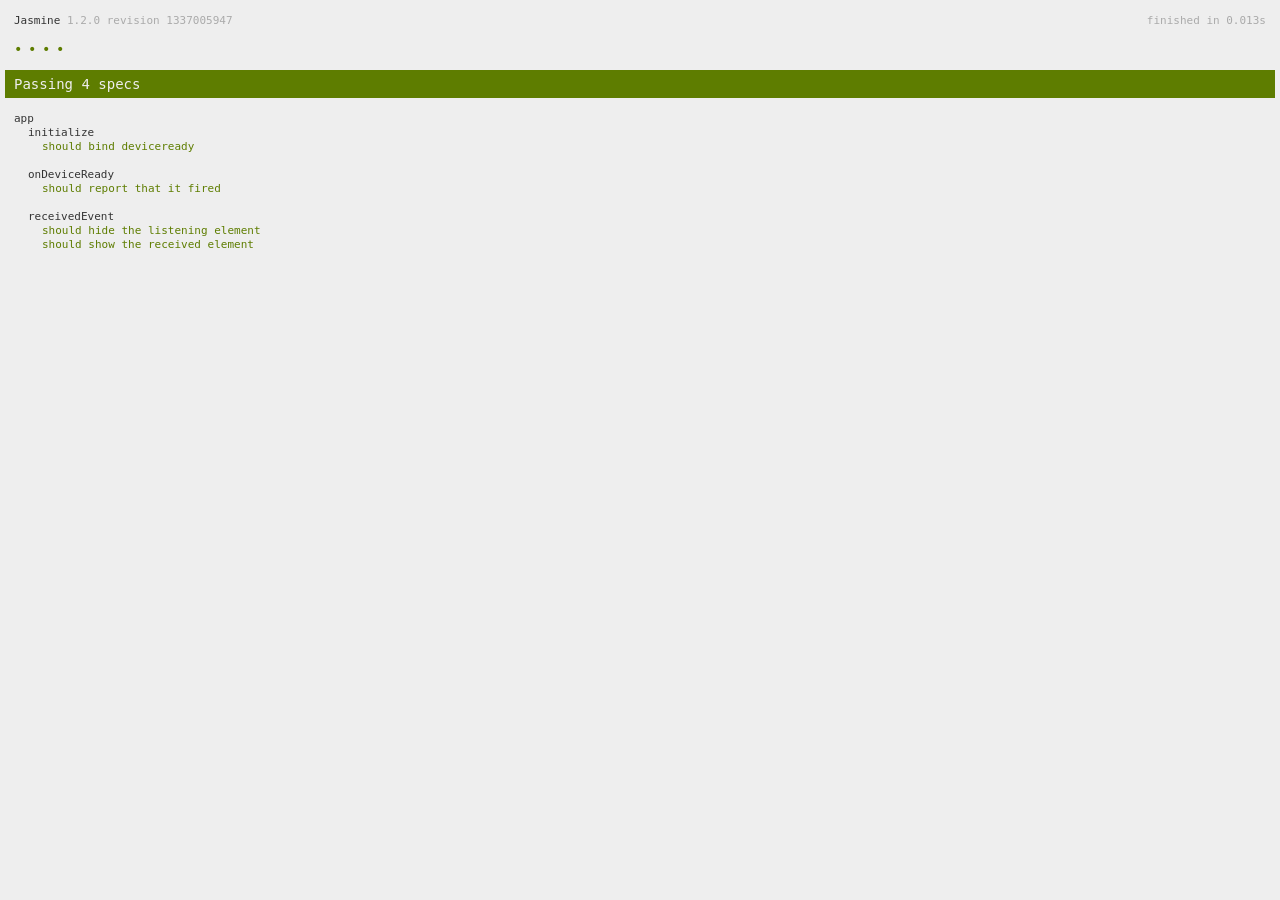
<file: PhoneGap/TeeTime/www/spec.html>
<!DOCTYPE html>
<!--
    Licensed to the Apache Software Foundation (ASF) under one
    or more contributor license agreements.  See the NOTICE file
    distributed with this work for additional information
    regarding copyright ownership.  The ASF licenses this file
    to you under the Apache License, Version 2.0 (the
    "License"); you may not use this file except in compliance
    with the License.  You may obtain a copy of the License at

    http://www.apache.org/licenses/LICENSE-2.0

    Unless required by applicable law or agreed to in writing,
    software distributed under the License is distributed on an
    "AS IS" BASIS, WITHOUT WARRANTIES OR CONDITIONS OF ANY
     KIND, either express or implied.  See the License for the
    specific language governing permissions and limitations
    under the License.
-->
<html>
    <head>
        <title>Jasmine Spec Runner</title>

        <!-- jasmine source -->
        <link rel="shortcut icon" type="image/png" href="spec/lib/jasmine-1.2.0/jasmine_favicon.png">
        <link rel="stylesheet" type="text/css" href="spec/lib/jasmine-1.2.0/jasmine.css">
        <script type="text/javascript" src="spec/lib/jasmine-1.2.0/jasmine.js"></script>
        <script type="text/javascript" src="spec/lib/jasmine-1.2.0/jasmine-html.js"></script>

        <!-- include source files here... -->
        <script type="text/javascript" src="js/index.js"></script>

        <!-- include spec files here... -->
        <script type="text/javascript" src="spec/helper.js"></script>
        <script type="text/javascript" src="spec/index.js"></script>

        <script type="text/javascript">
            (function() {
                var jasmineEnv = jasmine.getEnv();
                jasmineEnv.updateInterval = 1000;

                var htmlReporter = new jasmine.HtmlReporter();

                jasmineEnv.addReporter(htmlReporter);

                jasmineEnv.specFilter = function(spec) {
                    return htmlReporter.specFilter(spec);
                };

                var currentWindowOnload = window.onload;

                window.onload = function() {
                    if (currentWindowOnload) {
                        currentWindowOnload();
                    }
                    execJasmine();
                };

                function execJasmine() {
                    jasmineEnv.execute();
                }
            })();
        </script>
    </head>
    <body>
        <div id="stage" style="display:none;"></div>
    </body>
</html>
</file>
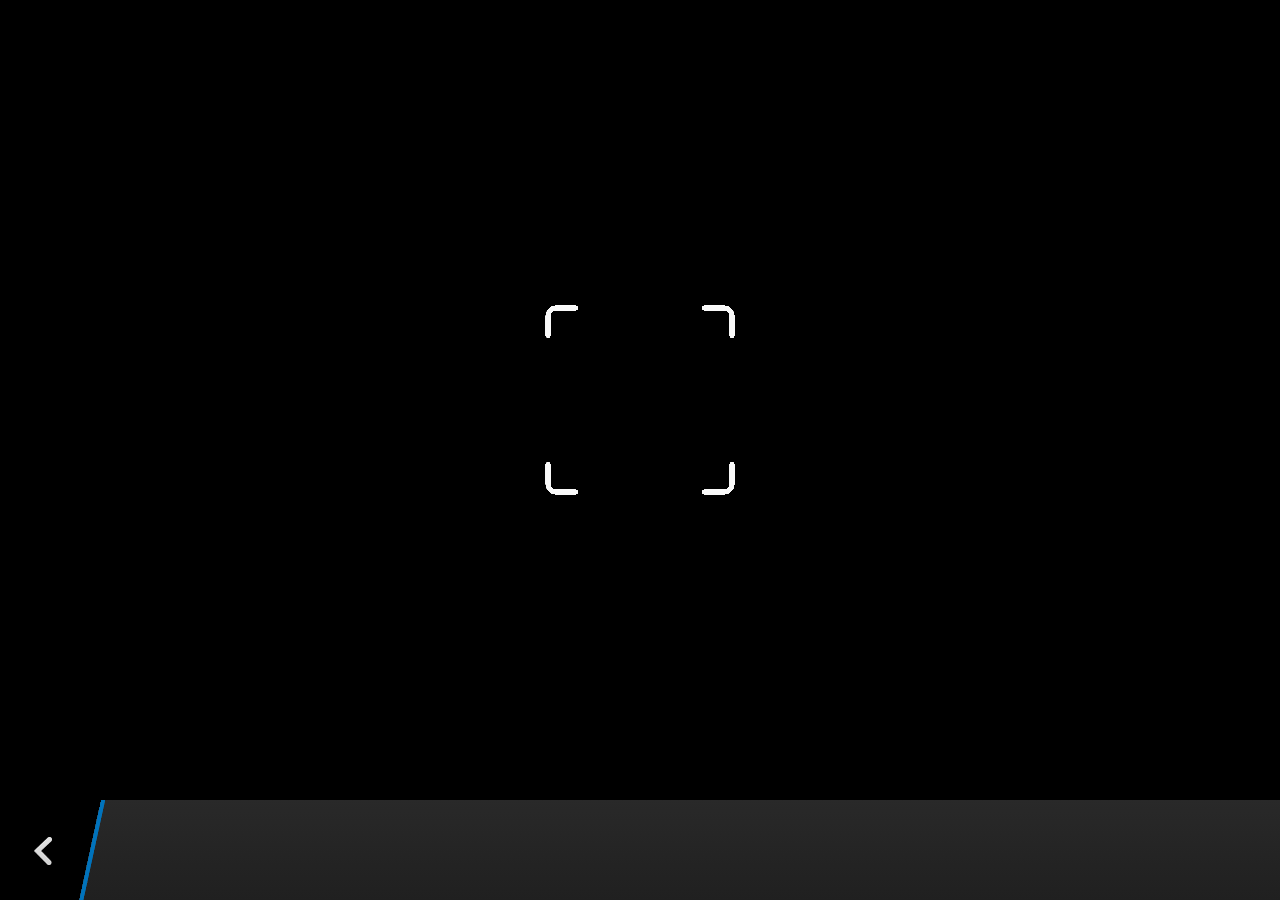
<file: PhoneGap/TeeTime/plugins/cordova-plugin-camera/www/blackberry10/assets/camera.html>
<!--
 Licensed under the Apache License, Version 2.0 (the "License");
 you may not use this file except in compliance with the License.
 You may obtain a copy of the License at

 http://www.apache.org/licenses/LICENSE-2.0

 Unless required by applicable law or agreed to in writing, software
 distributed under the License is distributed on an "AS IS" BASIS,
 WITHOUT WARRANTIES OR CONDITIONS OF ANY KIND, either express or implied.
 See the License for the specific language governing permissions and
 limitations under the License.
 -->
<!DOCTYPE HTML>
<html lang="en">
    <head>
        <meta charset="utf-8">
        <script src="camera.js" type="text/javascript"></script>
        <script>
            var meta = document.createElement("meta");
            meta.setAttribute('name','viewport');
            meta.setAttribute('content','initial-scale='+ (1/window.devicePixelRatio) + ',user-scalable=no');
            document.getElementsByTagName('head')[0].appendChild(meta);
        </script>
    </head>
    <style type="text/css">
        body {
            background-color: black;
        }
        .action-bar {
            position: fixed;
            left: 0px;
            bottom: 0px;
            height: 100px;
            width: 100%;
            background-image: linear-gradient(rgb(41, 41, 41), rgb(32, 32, 32));
        }
        .action-bar-back {
            width: 78px;
            height: 100px;
            background-color: black;
        }
        .action-bar-divider {
            position: fixed;
            bottom: 0px;
            left: 78px;
            width: 28px;
            height: 100px;
            background-image: url([data-uri]);
        }
        .action-bar-back-button {
            position: fixed;
            bottom: 35px;
            left: 34px;
            width: 18px;
            height: 28px;
            background-image: url([data-uri]);
        }
        .camera-cross-hairs {
            position: fixed;
            top: 50%;
            left: 50%;
            -webkit-transform: translate(-50%, -147px);
            width: 194px;
            height: 195px;
            background-image: url([data-uri]); 
        }
    </style>
    <body>
        <div id="camera">
            <video id="v"></video>
            <div class="camera-cross-hairs"></div>
        </div>
        <canvas id="c" style="display: none;"></canvas>
        <div class="action-bar">
            <div id="back" class="action-bar-back">
                <div class="action-bar-back-button"></div>
            </div>
            <div class="action-bar-divider"></div>
        </div>
    </body>
</html>
</file>
<file: PhoneGap/TeeTime/www/spec/lib/jasmine-1.2.0/jasmine.css>
body { background-color: #eeeeee; padding: 0; margin: 5px; overflow-y: scroll; }

#HTMLReporter { font-size: 11px; font-family: Monaco, "Lucida Console", monospace; line-height: 14px; color: #333333; }
#HTMLReporter a { text-decoration: none; }
#HTMLReporter a:hover { text-decoration: underline; }
#HTMLReporter p, #HTMLReporter h1, #HTMLReporter h2, #HTMLReporter h3, #HTMLReporter h4, #HTMLReporter h5, #HTMLReporter h6 { margin: 0; line-height: 14px; }
#HTMLReporter .banner, #HTMLReporter .symbolSummary, #HTMLReporter .summary, #HTMLReporter .resultMessage, #HTMLReporter .specDetail .description, #HTMLReporter .alert .bar, #HTMLReporter .stackTrace { padding-left: 9px; padding-right: 9px; }
#HTMLReporter #jasmine_content { position: fixed; right: 100%; }
#HTMLReporter .version { color: #aaaaaa; }
#HTMLReporter .banner { margin-top: 14px; }
#HTMLReporter .duration { color: #aaaaaa; float: right; }
#HTMLReporter .symbolSummary { overflow: hidden; *zoom: 1; margin: 14px 0; }
#HTMLReporter .symbolSummary li { display: block; float: left; height: 7px; width: 14px; margin-bottom: 7px; font-size: 16px; }
#HTMLReporter .symbolSummary li.passed { font-size: 14px; }
#HTMLReporter .symbolSummary li.passed:before { color: #5e7d00; content: "\02022"; }
#HTMLReporter .symbolSummary li.failed { line-height: 9px; }
#HTMLReporter .symbolSummary li.failed:before { color: #b03911; content: "x"; font-weight: bold; margin-left: -1px; }
#HTMLReporter .symbolSummary li.skipped { font-size: 14px; }
#HTMLReporter .symbolSummary li.skipped:before { color: #bababa; content: "\02022"; }
#HTMLReporter .symbolSummary li.pending { line-height: 11px; }
#HTMLReporter .symbolSummary li.pending:before { color: #aaaaaa; content: "-"; }
#HTMLReporter .bar { line-height: 28px; font-size: 14px; display: block; color: #eee; }
#HTMLReporter .runningAlert { background-color: #666666; }
#HTMLReporter .skippedAlert { background-color: #aaaaaa; }
#HTMLReporter .skippedAlert:first-child { background-color: #333333; }
#HTMLReporter .skippedAlert:hover { text-decoration: none; color: white; text-decoration: underline; }
#HTMLReporter .passingAlert { background-color: #a6b779; }
#HTMLReporter .passingAlert:first-child { background-color: #5e7d00; }
#HTMLReporter .failingAlert { background-color: #cf867e; }
#HTMLReporter .failingAlert:first-child { background-color: #b03911; }
#HTMLReporter .results { margin-top: 14px; }
#HTMLReporter #details { display: none; }
#HTMLReporter .resultsMenu, #HTMLReporter .resultsMenu a { background-color: #fff; color: #333333; }
#HTMLReporter.showDetails .summaryMenuItem { font-weight: normal; text-decoration: inherit; }
#HTMLReporter.showDetails .summaryMenuItem:hover { text-decoration: underline; }
#HTMLReporter.showDetails .detailsMenuItem { font-weight: bold; text-decoration: underline; }
#HTMLReporter.showDetails .summary { display: none; }
#HTMLReporter.showDetails #details { display: block; }
#HTMLReporter .summaryMenuItem { font-weight: bold; text-decoration: underline; }
#HTMLReporter .summary { margin-top: 14px; }
#HTMLReporter .summary .suite .suite, #HTMLReporter .summary .specSummary { margin-left: 14px; }
#HTMLReporter .summary .specSummary.passed a { color: #5e7d00; }
#HTMLReporter .summary .specSummary.failed a { color: #b03911; }
#HTMLReporter .description + .suite { margin-top: 0; }
#HTMLReporter .suite { margin-top: 14px; }
#HTMLReporter .suite a { color: #333333; }
#HTMLReporter #details .specDetail { margin-bottom: 28px; }
#HTMLReporter #details .specDetail .description { display: block; color: white; background-color: #b03911; }
#HTMLReporter .resultMessage { padding-top: 14px; color: #333333; }
#HTMLReporter .resultMessage span.result { display: block; }
#HTMLReporter .stackTrace { margin: 5px 0 0 0; max-height: 224px; overflow: auto; line-height: 18px; color: #666666; border: 1px solid #ddd; background: white; white-space: pre; }

#TrivialReporter { padding: 8px 13px; position: absolute; top: 0; bottom: 0; left: 0; right: 0; overflow-y: scroll; background-color: white; font-family: "Helvetica Neue Light", "Lucida Grande", "Calibri", "Arial", sans-serif; /*.resultMessage {*/ /*white-space: pre;*/ /*}*/ }
#TrivialReporter a:visited, #TrivialReporter a { color: #303; }
#TrivialReporter a:hover, #TrivialReporter a:active { color: blue; }
#TrivialReporter .run_spec { float: right; padding-right: 5px; font-size: .8em; text-decoration: none; }
#TrivialReporter .banner { color: #303; background-color: #fef; padding: 5px; }
#TrivialReporter .logo { float: left; font-size: 1.1em; padding-left: 5px; }
#TrivialReporter .logo .version { font-size: .6em; padding-left: 1em; }
#TrivialReporter .runner.running { background-color: yellow; }
#TrivialReporter .options { text-align: right; font-size: .8em; }
#TrivialReporter .suite { border: 1px outset gray; margin: 5px 0; padding-left: 1em; }
#TrivialReporter .suite .suite { margin: 5px; }
#TrivialReporter .suite.passed { background-color: #dfd; }
#TrivialReporter .suite.failed { background-color: #fdd; }
#TrivialReporter .spec { margin: 5px; padding-left: 1em; clear: both; }
#TrivialReporter .spec.failed, #TrivialReporter .spec.passed, #TrivialReporter .spec.skipped { padding-bottom: 5px; border: 1px solid gray; }
#TrivialReporter .spec.failed { background-color: #fbb; border-color: red; }
#TrivialReporter .spec.passed { background-color: #bfb; border-color: green; }
#TrivialReporter .spec.skipped { background-color: #bbb; }
#TrivialReporter .messages { border-left: 1px dashed gray; padding-left: 1em; padding-right: 1em; }
#TrivialReporter .passed { background-color: #cfc; display: none; }
#TrivialReporter .failed { background-color: #fbb; }
#TrivialReporter .skipped { color: #777; background-color: #eee; display: none; }
#TrivialReporter .resultMessage span.result { display: block; line-height: 2em; color: black; }
#TrivialReporter .resultMessage .mismatch { color: black; }
#TrivialReporter .stackTrace { white-space: pre; font-size: .8em; margin-left: 10px; max-height: 5em; overflow: auto; border: 1px inset red; padding: 1em; background: #eef; }
#TrivialReporter .finished-at { padding-left: 1em; font-size: .6em; }
#TrivialReporter.show-passed .passed, #TrivialReporter.show-skipped .skipped { display: block; }
#TrivialReporter #jasmine_content { position: fixed; right: 100%; }
#TrivialReporter .runner { border: 1px solid gray; display: block; margin: 5px 0; padding: 2px 0 2px 10px; }
</file>
